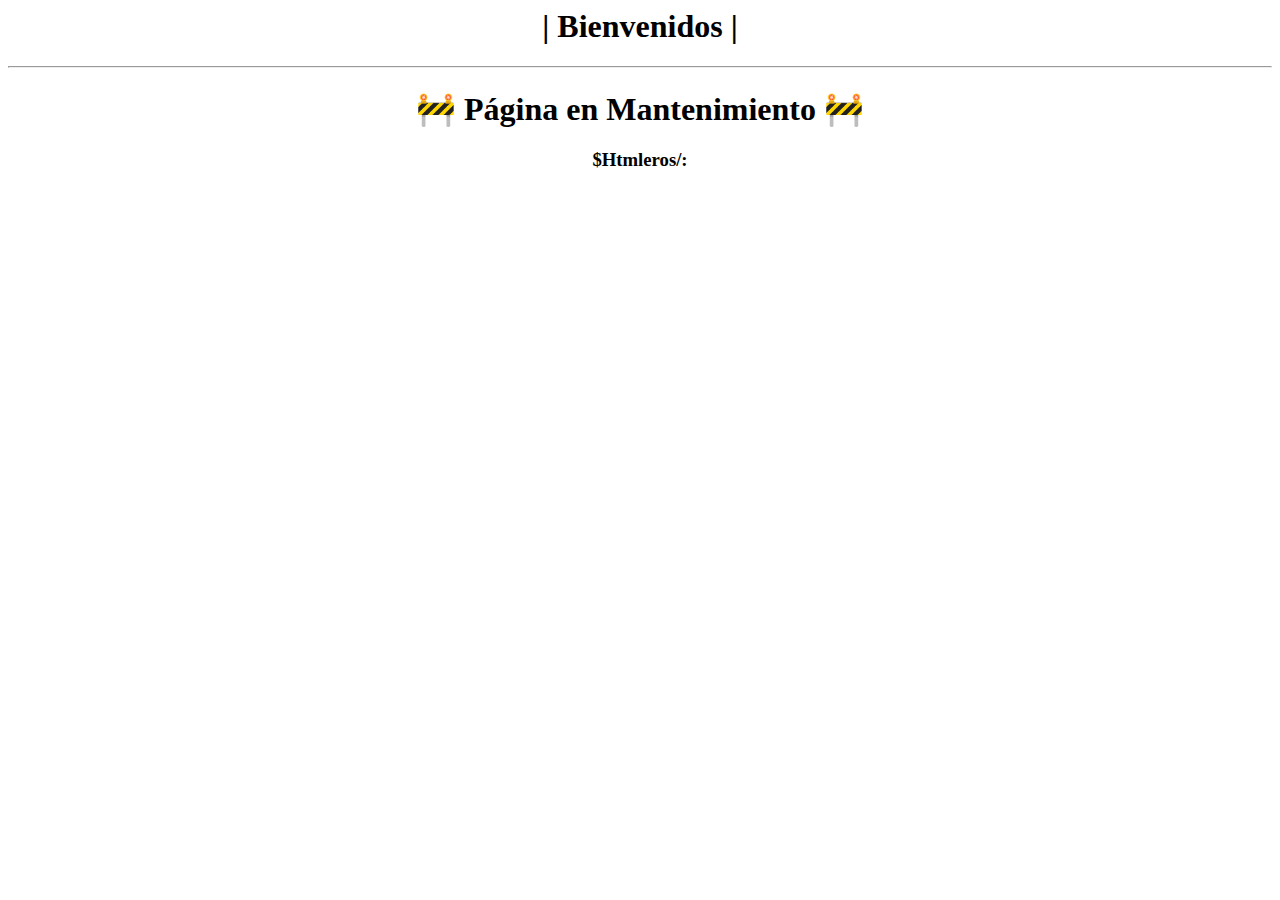
<file: mantenimiento.html>
<html>
  <title>Mantenimiento | HTMLEROS</title>
<center>
  <head>
    <h1>| Bienvenidos |</h1>
    <hr>
  </head>
  <body>
    <h1>🚧 Página en Mantenimiento 🚧</h1>
    <h3>$Htmleros/:</h3>
  </body>
</center>
</html>
</file>
